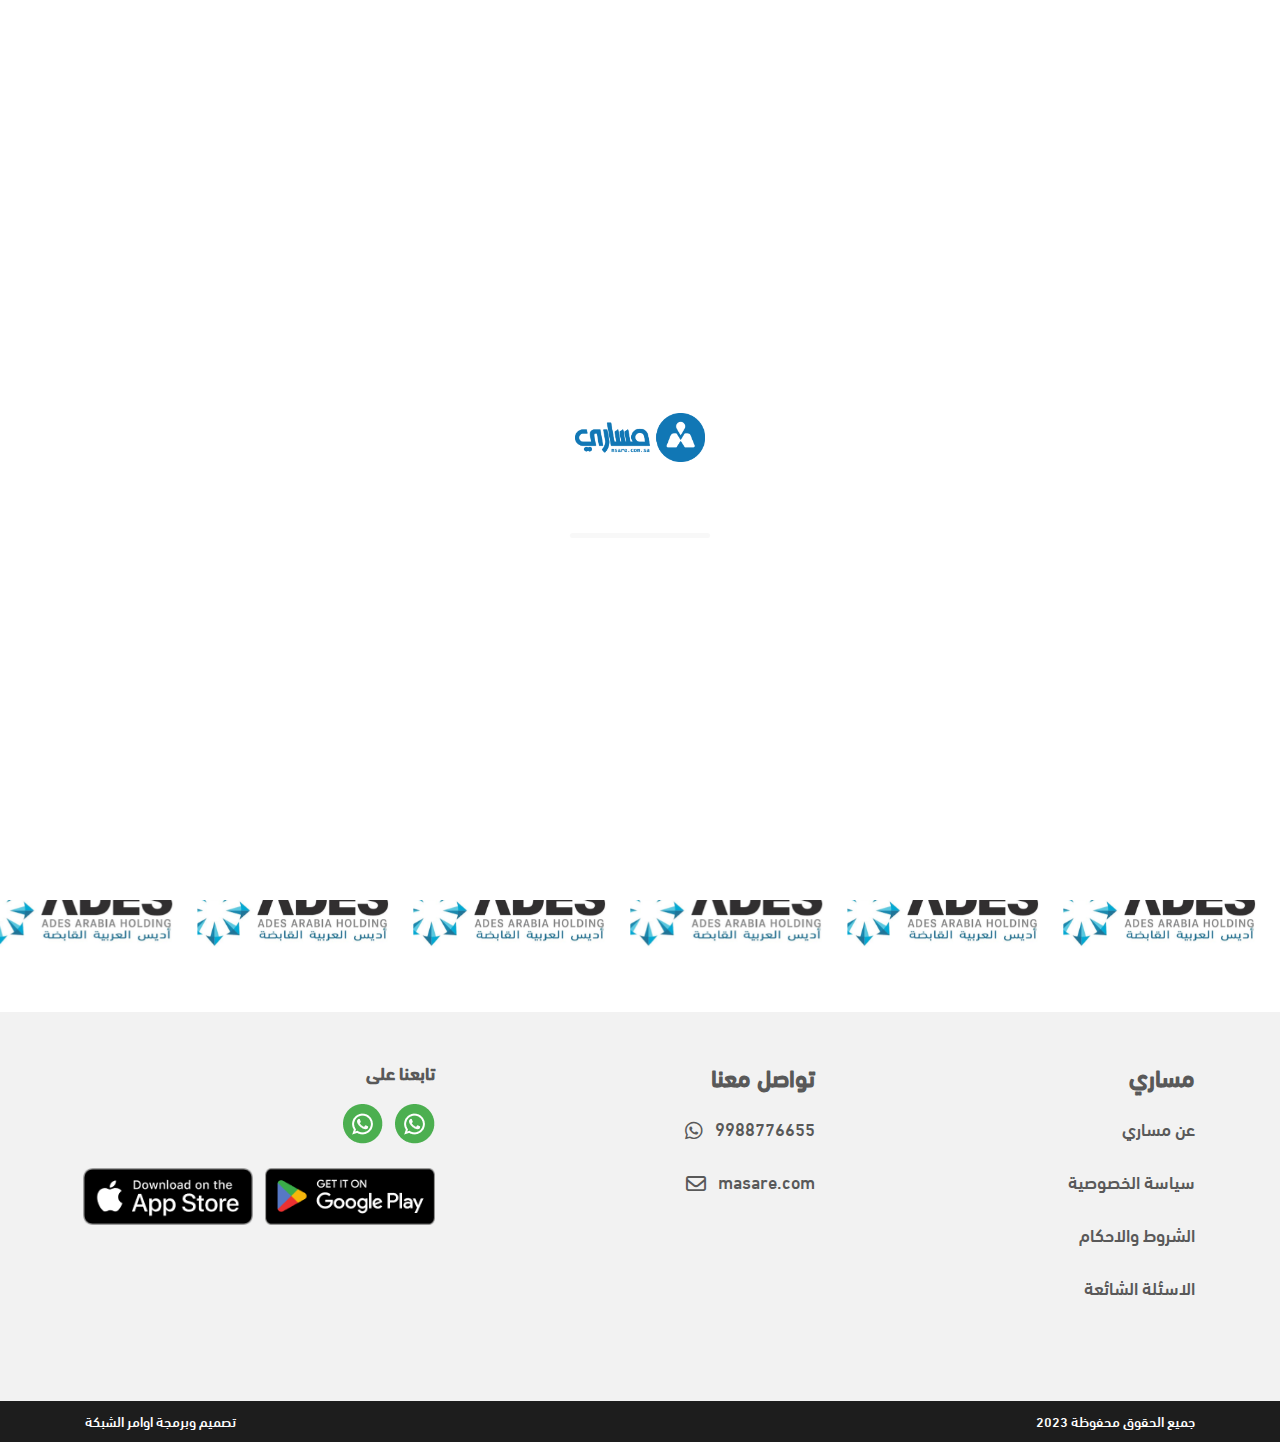
<file: index.html>
<!DOCTYPE html>
<html lang="en">
  <head>
    <meta charset="UTF-8" />
    <meta http-equiv="X-UA-Compatible" content="IE=edge" />
    <meta name="viewport" content="width=device-width, initial-scale=1.0" />
    <link rel="icon" type="image/x-icon" href="imgs/Frame.png" />
    <link
      rel="stylesheet"
      href="https://cdnjs.cloudflare.com/ajax/libs/font-awesome/6.2.0/css/all.min.css"
    />
    <link rel="stylesheet" href="css/bootstrap.min.css.map" />
    <link rel="stylesheet" href="css/bootstrap.min.css" />
    <!-- Owl Carousel -->
    <link rel="stylesheet" href="css/owl.carousel.min.css" />
    <link rel="stylesheet" href="css/owl.theme.default.min.css" />
    <link rel="stylesheet" href="css/style.css" />
    <!-- <link rel="stylesheet" href="css/ltr-style.css" /> -->
    <title>msary</title>
  </head>
  <body>
    <div class="nav-layer"></div>
    <!--start loader-->
    <div class="loader">
      <div class="logo-co-p">
        <img src="imgs/mainlogo.png" alt="img" />
      </div>
      <div id="progressbar"></div>
    </div>
    <!--End loader-->
    <!--start header-->
    <header class="header bg-header">
      <div class="container">
        <a href="index.html" class="logo"
          ><img src="imgs/mainlogo.png" alt=""
        /></a>
        <ul class="links">
          <li><a href="index.html">الرئيسية</a></li>
          <li><a href="who-us.html">عن مساري</a></li>
          <li><a href="Faqs.html">الاسئلة الشائعة</a></li>
        </ul>

        <div class="media-spe">
          <a href="#" class="lang-switch"> En </a>

          <span class="coll-icon">
            <span></span>
            <span></span>
            <span></span>
          </span>
        </div>
      </div>
    </header>
    <!--End header-->
    <!--start content-->
    <div class="content">
      <div class="landing-page section-pad">
        <div class="container">
          <div class="row">
            <div class="col-md-6 col-12 mb-3">
              <h2 class="mb-4 color-main font-bold">الوظيفة صارت حولك</h2>
              <p class="main-p mb-4">
                هذا النص هو مثال لنص يمكن أن يستبدل في نفس المساحة، لقد تم توليد
                هذا النص من مولد النص العربى، حيث يمكنك أن تولد مثل هذا النص
              </p>
              <div class="flex-sm-gap mb-4">
                <a href="search-for.html" class="main-btn up mb-4"
                  >باحث عن عمل</a
                >
                <a href="owner.html" class="main-btn3 up3 mb-4">صاحب عمل</a>
              </div>
              <div class="flex-sm-gap">
                <div>
                  <a href="#" class="download-now">
                    <img src="imgs/Google_Play_Store_badge_EN 1.png" alt="" />
                  </a>
                </div>
                <div>
                  <a href="#" class="download-now">
                    <img src="imgs/Group.png" alt="img" />
                  </a>
                </div>
              </div>
            </div>
            <div class="col-md-6 col-12 mb-3">
              <div class="left-img-land">
                <img src="imgs/Component 3 – 6.png" alt="img" />
              </div>
            </div>
          </div>
        </div>
      </div>
      <div class="companies-section section-pad">
        <h3 class="text-center color-main font-bold mb-5 pb-3">شركاء النجاح</h3>
        <div class="partners-carousel owl-carousel">
          <img src="imgs/ADES logo.png" alt="" class="partners-item" />
          <img src="imgs/ADES logo.png" alt="" class="partners-item" />
          <img src="imgs/ADES logo.png" alt="" class="partners-item" />
          <img src="imgs/ADES logo.png" alt="" class="partners-item" />
          <img src="imgs/ADES logo.png" alt="" class="partners-item" />
          <img src="imgs/ADES logo.png" alt="" class="partners-item" />
          <img src="imgs/ADES logo.png" alt="" class="partners-item" />
          <img src="imgs/ADES logo.png" alt="" class="partners-item" />
        </div>
      </div>
    </div>
    <!--end content-->

    <!--start footer-->
    <div class="footer">
      <div class="main-footer">
        <div class="container">
          <div class="row">
            <div class="col-lg-4 col-md-6 col-12 mb-4">
              <div class="footer-colomn-me">
                <h4 class="font-bold mb-4">مساري</h4>
                <ul>
                  <li>
                    <a href="who-us.html">
                      <div class="my-l">عن مساري</div>
                    </a>
                  </li>
                  <li>
                    <a href="privacy.html">
                      <div class="my-l">سياسة الخصوصية</div>
                    </a>
                  </li>

                  <li>
                    <a href="conditions.html">
                      <div class="my-l">الشروط والاحكام</div>
                    </a>
                  </li>
                  <li>
                    <a href="Faqs.html">
                      <div class="my-l">الاسئلة الشائعة</div>
                    </a>
                  </li>
                </ul>
              </div>
            </div>
            <div class="col-lg-4 col-md-6 col-12 mb-4">
              <div class="footer-colomn-me">
                <h4 class="font-bold mb-4">تواصل معنا</h4>
                <ul>
                  <li>
                    <a href="tel:9988776655">
                      <div class="flex-sm-gap">
                        <div class="my-l">9988776655</div>
                        <i class="fa-brands fa-whatsapp so-ico"></i>
                      </div>
                    </a>
                  </li>
                  <li>
                    <a href="mailto:masare.com">
                      <div class="flex-sm-gap">
                        <div class="my-l">masare.com</div>
                        <i class="fa-regular fa-envelope so-ico"></i>
                      </div>
                    </a>
                  </li>
                </ul>
              </div>
            </div>
            <div class="col-lg-4 col-md-6 col-12 mb-4">
              <div class="footer-colomn-me">
                <h6>تابعنا على</h6>
                <ul class="mb-4">
                  <div class="flex-socials">
                    <a href="#"><img src="imgs/whats.png" alt="" /></a>
                    <a href="#"><img src="imgs/whats.png" alt="" /></a>
                  </div>
                </ul>
                <div class="flex-sm-gap">
                  <a href="#" class="download-now">
                    <img src="imgs/Google_Play_Store_badge_EN 1.png" alt="" />
                  </a>
                  <a href="#" class="download-now">
                    <img src="imgs/Group.png" alt="img" />
                  </a>
                </div>
              </div>
            </div>
          </div>
        </div>
      </div>
      <div class="down-footer">
        <div class="container">
          <div class="down-footer-r font14">جميع الحقوق محفوظة 2023</div>
          <div class="down-footer-l font14">تصميم وبرمجة اوامر الشبكة</div>
        </div>
      </div>
    </div>
    <!--end footer-->

    <script src="js/jquery-3.5.1.min.js"></script>
    <script src="js/bootstrap.min.js"></script>
    <!-- Owl Carousel -->
    <script src="js/owl.carousel.min.js"></script>
    <script src="js/main.js"></script>

    <!-- Carousel -->
    <script>
      $(document).ready(function () {
        $(".partners-carousel").owlCarousel({
          items: 2,
          loop: true,
          rtl: true,
          margin: 20,
          dots: false,
          autoplay: true,
          slideTransition: "linear",
          autoplayTimeout: 2800,
          autoplaySpeed: 2800,
          autoplayHoverPause: true,
          responsive: {
            800: {
              items: 6,
            },
            600: {
              items: 4,
            },
            400: {
              items: 3,
            },
          },
        });
      });
    </script>
  </body>
</html>
</file>
<file: css/style.css>
html {
  scroll-behavior: smooth;
}
@font-face {
  font-family: ghgjhg;
  src: url("../fonts/DINNextLTArabic-Medium-4.ttf");
}
:root {
  --secondColor: rgb(191 211 231);
  --main-bg: #f5f5f5;
  --danger: rgb(241 79 79);
  --orange: rgb(255 183 43);
  --sec-main: rgb(128 209 206);
  --main: #0077b5;
  --main2: #129c9a;
  --gray: #6d6969;
  --color-white: #fff;
}
body {
  direction: rtl;
  text-align: right;
  font-family: "ghgjhg", sans-serif;
  overflow-x: hidden;
  font-size: 18px;
}
::-webkit-scrollbar {
  width: 5px;
  height: 5px;
  border-radius: 5px;
}

/* Track */
::-webkit-scrollbar-track {
  background: #ddd;
  border-radius: 5px;
}
::-webkit-scrollbar-thumb {
  background: var(--main);
  border-radius: 5px;
}
/* general classes */
/* .container {
  max-width: 84% !important;
  margin: 0 auto !important;
} */
@media (max-width: 1024px) {
  .container {
    max-width: 100% !important;
    margin: 0 auto !important;
  }
}
.color-main {
  color: var(--main) !important;
}
.bg-main {
  background-color: var(--main-bg) !important;
}
.bg-blue {
  background-color: var(--main) !important;
}
.color-white {
  color: var(--color-white) !important;
}
.color-orange {
  color: var(--orange) !important;
}
ul {
  list-style: none;
  padding: 0;
  margin: 0;
}
.m-top-20 {
  margin: 20px 0;
}
a,
a:hover {
  text-decoration: none;
}
a {
  color: black;
  transition: all 0.3s ease-in-out;
}
a:hover {
  color: var(--main);
}
.up:hover {
  -webkit-box-shadow: inset 0 -4.25em 0 0 var(--color-white);
  box-shadow: inset 0 -4.25em 0 0 var(--color-white);
  color: var(--main) !important;
}
.up3:hover {
  -webkit-box-shadow: inset 0 -4.25em 0 0 var(--main);
  box-shadow: inset 0 -4.25em 0 0 var(--main);
  color: var(--color-white) !important;
}
.up2:hover {
  -webkit-box-shadow: inset 0 -4.25em 0 0 var(--color-white);
  box-shadow: inset 0 -4.25em 0 0 var(--color-white);
  color: var(--main2) !important;
}
.font14 {
  font-size: 14px;
}
.font13 {
  font-size: 13px;
}
.font15 {
  font-size: 15px;
}
.gray-col {
  color: var(--gray);
}
.content {
  min-height: 500px;
}
/* start header */
.header {
  position: sticky;
  width: 100%;
  top: 0;
  right: 0;
  z-index: 999;
  background: transparent;
  padding: 12px 0px;
  transition: all 0.4s ease-in-out;
  background-color: var(--color-white);
}
.header .container {
  display: flex;
  align-items: center;
  justify-content: space-between;
}
.logo img {
  width: 135px;
}
.links {
  display: flex;
  align-items: center;
  gap: 46px;
  transition: all 0.8s cubic-bezier(0.68, -0.3, 0.265, 1.3);
  color: var(--color-white);
}
.main-btn {
  display: block;
  text-align: center;
  width: 140px;
  padding: 10px 0;
  background-color: var(--main);
  color: var(--color-white);
  border: 1px solid transparent;
  border-radius: 25px;
  transition: all 0.3s ease-in-out;
}
.main-btn2 {
  display: block;
  text-align: center;
  width: 140px;
  padding: 10px 0;
  background-color: var(--main2);
  color: var(--color-white);
  border: 1px solid transparent;
  border-radius: 25px;
  transition: all 0.3s ease-in-out;
}
.main-btn.lg {
  width: 220px;
}
.main-btn2.lg {
  width: 220px;
}
.main-btn.xl {
  width: 280px;
}
.main-btn2.xl {
  width: 280px;
}
.main-btn3.lg {
  width: 220px;
}
.main-btn3.xl {
  width: 280px;
}
.main-btn3 {
  display: block;
  text-align: center;
  width: 140px;
  padding: 10px 0;
  background-color: transparent;
  color: var(--main);
  border: 1px solid var(--main);
  border-radius: 25px;
  transition: all 0.3s ease-in-out;
}
.media-spe {
  display: flex;
  align-items: center;
  gap: 18px;
}
.loader {
  display: -webkit-box;
  display: -ms-flexbox;
  display: flex;
  -webkit-box-align: center;
  -ms-flex-align: center;
  align-items: center;
  -webkit-box-pack: center;
  -ms-flex-pack: center;
  justify-content: center;
  position: fixed;
  top: 0;
  width: 100%;
  height: 100%;
  background-color: var(--color-white);
  z-index: 99999999;
  flex-direction: column;
  gap: 20px;
}
.loader img {
  width: 17%;
}
@keyframes progress-bar {
  0% {
    left: -100%;
  }
  100% {
    left: 55%;
  }
}
#progressbar {
  background-color: #f8f8f8;
  height: 5px;
  border-radius: 30px;
  /* position: relative;
    top: 50%;
    left: 50%;
    transform: translate(-50%); */
  overflow: hidden;
  width: 140px;
}
#progressbar::before {
  width: 5vw;
  position: relative;
  left: -100%;
  background-color: var(--main);
  content: " ";
  display: block;
  height: 5px;
  border-radius: 30px;
  animation: 1s progress-bar 0.6s infinite alternate ease-in-out;
}
.logo-co-p {
  width: 150px;
  height: 150px;
  border-radius: 50%;
  /* background-color: var(--main); */
  display: flex;
  align-items: center;
  justify-content: center;
  padding: 10px;
}
.logo-co-p img {
  width: 100%;
}
.flex-bet-main {
  display: flex;
  justify-content: space-between;
}

.noti {
  position: relative;
  width: 46px;
  height: 46px;
  border-radius: 50%;
  background-color: #f9fbfd;
  color: var(--main);
  display: flex;
  align-items: center;
  justify-content: center;
  border: none;
  outline: none;
  font-size: 18px;
}
.lang-switch {
  position: relative;
  width: 46px;
  height: 46px;
  border-radius: 50%;
  background: transparent;
  color: var(--main2);
  display: flex;
  align-items: center;
  justify-content: center;
  border: 1px solid var(--main2);
  outline: none;
  font-size: 16px;
  font-weight: bold;
}
.noti img {
  width: 25px;
}
.dot-spe {
  position: absolute;
  top: -6px;
  right: 0;
  width: 18px;
  height: 18px;
  border-radius: 50%;
  background-color: #ff0303;
  font-size: 10px;
  display: flex;
  align-items: center;
  justify-content: center;
  color: var(--color-white) !important;
}
.section-pad {
  padding: 60px 0;
}
.main-p {
  line-height: 34px;
  font-size: 16px;
}
.flex-sm-gap {
  display: flex;
  align-items: center;
  gap: 12px;
}
.flex-group-me {
  display: flex;
  align-items: center;
  justify-content: center;
  gap: 10px;
}
.left-ico {
  margin-left: 5px;
  font-size: 18px;
}
.left-img-land {
  padding: 0px 50px;
}
.left-img-land img {
  width: 100%;
  height: 500px;
  object-fit: contain;
}
.font-bold {
  font-weight: bold;
}
.about-box-img {
  width: 70px;
  height: 70px;
  object-fit: contain;
}
.icon-who {
  color: var(--main2);
  font-size: 55px;
}
.about-box {
  padding: 25px;
  border: 1px solid var(--main2);
  border-radius: 12px;
  height: 100%;
  transition: all 0.3s ease-in-out;
}
.app-right {
  padding: 60px 0;
}
.app-left {
  height: 100%;
}
.about-box:hover {
  /* background-color: var(--main2);
  color: var(--color-white) !important; */
  transform: translateY(-10px);
}
/* new */
.flex-app-go {
  display: flex;
  align-items: center;
  gap: 14px;
  background-color: #000;
  color: var(--color-white);
  display: flex;
  align-items: center;
  justify-content: center;
  width: 230px;
  border-radius: 10px;
  padding: 16px 6px;
}
.flex-app-go i {
  font-size: 24px !important;
}
a.flex-app-go:hover {
  transform: translateX(-6px);
  color: #fff !important;
}
.border-box-main {
  border: 1px solid #ddd;
  padding: 22px 30px;
  border-radius: 14px;
  color: #595959;
  font-size: 21px;
}
.align-center {
  align-items: center !important;
}
.main-p {
  color: #595959 !important;
  font-size: 17px;
}
.center-border {
  border-left: 1px solid var(--main);
}
.padding-pc {
  padding: 22px;
}
.center-border {
  display: grid;
  place-items: center;
}
.bg-header {
  box-shadow: 0px 1px 4px 1px rgb(0 0 0 / 10%);
}
.download-now img {
  width: 170px;
}
.app-section {
  /* padding: 60px 0; */
  background-color: var(--main);
  color: var(--color-white);
}
.show-app-left {
  position: relative;
  z-index: 1;
}
.min-h-spe {
  min-height: 560px;
}
.animated-imgs-del {
  height: 100%;
}
.animated-imgs-del img {
  width: 100%;
  height: 100%;
}
.relative-parent {
  position: relative;
}
.app-section {
  overflow: hidden;
}
.partners-item {
  max-width: 250px;
  max-height: 170px;
  width: -moz-fit-content !important;
  width: fit-content !important;
  margin: 0 auto;
  /* object-fit: cover; */
}
.so-ico {
  font-size: 20px;
  transform: translateY(2px);
}
/*start footer*/
.main-footer {
  padding: 50px 0;
  background-color: #f2f2f2;
  color: #595959;
}
.footer-colomn-me > img {
  width: 160px;
  margin-bottom: 12px;
}
.footer-colomn-me > h6 {
  font-weight: bold;
  font-size: 18px;
  margin-bottom: 20px;
}
.footer-colomn-me li {
  margin-bottom: 26px;
}
.footer-colomn-me li a {
  display: flex;
  align-items: center;
  gap: 10px;
  color: #595959;
  transition: all 0.3s ease-in-out;
  width: fit-content;
}
.footer-colomn-me li a:hover {
  transform: translateX(-10px);
}
.dot-foot {
  width: 6px;
  height: 6px;
  background-color: var(--color-white);
  margin-top: 4px;
}
.dot-foot-icon {
  color: var(--main-solid);
}
.flex-socials {
  display: flex;
  align-items: center;
  gap: 12px;
  flex-wrap: wrap;
}
.flex-socials a:hover {
  transform: translateY(-6px);
}
.flex-socials img {
  width: 40px;
  height: 40px;
}
.sm-img {
  width: 40px;
}
.down-footer {
  background-color: #1d1d1d;
  color: var(--color-white);
  padding: 10px 0;
}
.down-footer .container {
  display: flex;
  align-items: center;
  justify-content: space-between;
  font-size: 15px;
}
.down-footer-m {
  display: flex;
  align-items: center;
  gap: 25px;
}
.down-footer-m img {
  width: 45px;
}
@media (max-width: 1024px) {
  .down-footer .container {
    flex-direction: column;
  }
  .down-footer {
    padding: 8px 0;
  }
}
.foot-lo img {
  width: 120px;
}
/* explore jobs */
.top-links {
  display: flex;
  align-items: center;
  gap: 5px;
  font-size: 14px;
}
/*select 2*/
.no-search .select2-search {
  display: none;
}
.select2-selection .select2-selection--single {
  height: 48px;
}
.select2-container {
  width: 100% !important;
}
.select2-selection__arrow {
  display: none;
}
.select2-container--default .select2-selection--single {
  height: 48px;
  border: 1px solid #ddd;
  border-radius: 28px;
}
.select-personal .select2-container--default .select2-selection--single {
  background-color: #f5f5f5;
  border: none;
  padding-right: 34px;
}
.select-personal.no-pad .select2-container--default .select2-selection--single {
  background-color: #f5f5f5;
  border: none;
  padding-right: 6px;
}
.select2-container--default
  .select2-selection--single
  .select2-selection__rendered {
  line-height: 44px;
  color: var(--gray);
  font-size: 14px;
  padding-right: 12px;
}
.main-input-cont {
  position: relative;
}
.main-float {
  position: absolute;
  top: 38px;
  left: 15px;
  pointer-events: none;
}
.select2-container .select2-selection--multiple {
  min-height: 48px;
  border: 1px solid #ddd;
  border-radius: 25px;
  background-color: #f5f5f5;
}
.select2-container--default .select2-search--inline .select2-search__field {
  font-size: 14px;
  position: absolute;
  top: 9px;
  right: 16px;
  font-family: "myfont", sans-serif;
  color: var(--gray) !important;
  text-align: right;
}
.select2-container--default.select2-container--focus
  .select2-selection--multiple {
  border: 1px solid #ddd;
  min-height: 48px;
}
.select2-container--default
  .select2-selection--multiple
  .select2-selection__choice {
  padding: 8px 30px;
  background-color: #ecf5f6;
  color: #000;
  border: none;
  border-radius: 10px;
  border: 1px solid var(--main2);
}
.select2-container--default
  .select2-selection--multiple
  .select2-selection__choice__remove {
  width: 20px;
  height: 20px;
  background-color: red;
  color: var(--color-white);
  border-radius: 50% !important;
  margin-right: 5px;
  transition: all 0.3s ease-in-out !important;
  position: absolute;
  z-index: 2;
  top: 2px;
  left: 2px;
  display: flex;
  align-items: center;
  justify-content: center;
}
.select2-container--default
  .select2-selection--multiple
  .select2-selection__choice__remove:hover {
  background-color: var(--color-white);
  color: red;
}
.select2-container--default
  .select2-results__option--highlighted.select2-results__option--selectable {
  background-color: var(--main);
}
/* Firefox */
input[type="number"] {
  -moz-appearance: textfield;
  appearance: textfield;
}
input::-webkit-outer-spin-button,
input::-webkit-inner-spin-button {
  -webkit-appearance: none;
  margin: 0;
}
.pointer-click {
  cursor: pointer;
  pointer-events: auto;
}
.done-img-m {
  width: 130px;
}
.dont-have a {
  color: var(--main) !important;
}
.margin-auto {
  margin-inline: auto;
}
.all-selects {
  padding: 30px 0;
  background-color: #f1f5f8;
}
.rerender {
  background: transparent;
  border: none;
  outline: none;
  text-decoration: underline;
  color: var(--main);
}
.job-box {
  padding: 12px;
  border-radius: 10px;
  border: 1px solid #ddd;
  border-top: 2px solid var(--main2);
  display: block;
}

.flex-dbl-sm-gap {
  display: flex;
  gap: 10px;
  /* align-items: center; */
}
.yellow-name {
  padding: 5px;
  border-radius: 4px;
  background-color: #fab000;
  color: var(--color-white);
}
.build-name {
  color: var(--main2);
}
.font16 {
  font-size: 16px !important;
}
.man-img {
  width: 56px;
  height: 56px;
  border-radius: 5px;
}
.default-div {
  width: 100%;
}
.color-blue {
  color: var(--main);
}
.active-main .color2 {
  color: var(--main2);
}

.color-main2 {
  color: var(--main2);
}

.font10 {
  font-size: 10px;
}

.who-img {
  max-width: 180px;
}
.trans {
  background: transparent;
  border: none;
}
.red-bg {
  background-color: #e34343;
  color: var(--color-white);
}
.red-bg:hover {
  color: #e34343 !important;
}
.font17 {
  font-size: 17px;
}
.font16 {
  font-size: 16px;
}

/*faqs*/
.all-qestion {
  padding: 14px 20px;
  border: 1px solid #ddd;
  display: flex;
  align-items: center;
  justify-content: space-between;
  border-radius: 8px;
}
.parent-faq {
  padding: 10px;
}
.dafeult-faq-icon {
  transition: all 0.3s ease-in-out;
}
.collapse-spe[aria-expanded="true"] .dafeult-faq-icon {
  transform: rotate(180deg);
}

.small-screen {
  display: none;
}

.left-ico-head {
  margin-right: 20px;
}
.main-btn.def {
  width: 190px;
}
.main-btn2.def {
  width: 190px;
}

.links li a.active {
  color: var(--main);
}
.hide-mob{
  min-width: 120px;
}

@media (max-width: 1024px) {
  .hide-mob {
    display: none;
  }
  .flex-center-spe h1 {
    font-size: 37px;
  }
  .coll-icon {
    position: relative;
    cursor: pointer;
    background-color: var(--main);
    width: 40px;
    height: 40px;
    border-radius: 5px;
    display: flex;
    place-items: center;
    overflow: hidden;
    transition: 0.3s;
  }

  .coll-icon.active {
    box-shadow: 0 1px 5px rgb(0 0 0 / 5%);
  }

  .coll-icon span {
    background-color: var(--color-white);
    width: 25px;
    height: 3px;
    border-radius: 5px;
    transition: 0.3s;
    left: 8px;
    position: absolute;
  }

  .coll-icon span:nth-child(1) {
    transform: translateY(-7px);
    width: 20px;
  }

  .coll-icon span:nth-child(2) {
    transform: translateY(7px);
    width: 12px;
  }

  .coll-icon.active span:nth-child(1) {
    transform: translateY(0px) rotate(45deg);
    width: 20px;
    left: 10px;
    transition-delay: 0.125s;
    height: 2px;
  }

  .coll-icon.active span:nth-child(2) {
    transform: translateY(0px) rotate(495deg);
    width: 20px;
    left: 10px;
    transition-delay: 0.25s;
    height: 2px;
  }

  .coll-icon.active span:nth-child(3) {
    transform: translatex(100px);
  }
  /* sidebar */
  .links {
    position: fixed;
    height: 100%;
    padding-top: 60px;
    top: 0px;
    right: 0px;
    width: 280px;
    flex-direction: column;
    gap: 20px;
    /* height: calc(100vh - 0px); */
    box-shadow: 0px 1px 4px 1px rgb(0 0 0 / 12%);
    background: var(--color-white);
    justify-content: flex-start;
    gap: 40px;
    z-index: 9999999;
    transition: all 0.8s cubic-bezier(0.68, -0.3, 0.265, 1.3);
    transform: translateX(100%);
    color: #000;
    overflow-y: auto;
  }
  .links a {
    color: #000;
  }

  .nav-layer {
    position: fixed;
    top: 0px;
    right: 280px;
    width: calc(100% - 280px);
    height: calc(100% - 0px);
    z-index: 9999;
    background: rgba(0, 0, 0, 0.3);
    transition: all 0.4s ease-in-out;
    transform: translateX(-550%);
    transition: all 0.8s cubic-bezier(0.68, -0.3, 0.265, 1.3);
  }
  .links li a:hover {
    transform: translateX(10px);
  }
  .slideto {
    transform: translatex(0);
  }
  .upper-join-us {
    flex-direction: column;
  }
  .clarify-join {
    width: 100%;
  }
  .header {
    padding: 8px 0px;
  }
}
.gap-main{
  gap: 33px;
}
@media (max-width: 767px) {
  .flex-sm-gap.gap-main{
    flex-wrap: wrap;
    gap: 10px;
  }
  .flex-app-go {
    font-size: 15px;
    width: 185px;
  }
  .landing-page .flex-bet-main {
    flex-wrap: wrap;
  }
  .center-border {
    border: none;
  }
  .header {
    padding: 12px;
  }
  .big-screen {
    display: none;
  }
  .small-screen {
    display: block;
  }
  .main-btn.go-new {
    width: 42px;
    height: 42px;
    border-radius: 50%;
  }
  .main-btn2.go-new {
    width: 42px;
    height: 42px;
    border-radius: 50%;
  }
  .main-btn3.go-new {
    width: 42px;
    height: 42px;
    border-radius: 50%;
  }
  .lang-switch,
  .noti {
    width: 42px;
    height: 42px;
  }
  .media-spe {
    gap: 7px;
  }
  .logo img {
    width: 90px;
  }
  .app-left {
    display: none;
  }
  .download-now img {
    width: 140px;
  }
}
.ico-img {
  width: 24px;
}
.fa-address-card {
  color: #000;
}
</file>
<file: css/ltr-style.css>
body {
  direction: ltr;
  text-align: left;
}
/* start header */
.header {
  left: 0;
  right: unset;
}
.dot-spe {
  left: 0;
  right: unset;
}
.left-ico {
  margin-right: 5px;
  margin-left: 0px;
}
.footer-colomn-me li a:hover {
  transform: translateX(10px);
}
.select2-container--default
  .select2-selection--single
  .select2-selection__rendered {
  padding-left: 12px;
  padding-right: 0px;
}
.select2-container--default .select2-search--inline .select2-search__field {
  left: 16px;
  right: unset;
  text-align: left;
}
.select2-container--default
  .select2-selection--multiple
  .select2-selection__choice__remove {
  margin-left: 5px;
  margin-right: 0;
  right: 2px;
  left: unset;
}
.select-personal .select2-container--default .select2-selection--single {
  padding-left: 34px;
  padding-right: 0px;
}
.select-personal.no-pad .select2-container--default .select2-selection--single {
  padding-left: 6px;
  padding-right: 0px;
}
.main-float {
  right: 15px;
  left: unset;
}
.done-copy {
  right: 10px;
  left: unset;
}
.main-input-cont h6::after {
  right: -14px;
  left: unset;
}
.main-input {
  padding-left: 40px;
  padding-right: 0px;
}
.float-ri {
  left: 14px;
  right: unset;
}
.float-title {
  transform: translateX(-30px);
}
.flex-float {
  transform: translateX(-30px);
}
.position-def {
  left: 0;
  right: unset;
}
.abs-num {
  right: 15px;
  left: unset;
}
.years-main {
  margin-left: 10px;
  margin-right: 0px;
}
.left-ico-head {
  margin-left: 20px;
  margin-right: 0px;
}
.my-drop-now {
  left: 0px;
  right: unset;
}
.my-drop-now2 {
  left: 0px;
  right: unset;
}
@media (max-width: 1024px) {
  /* sidebar */
  .links {
    left: 0px;
    right: unset;
    transform: translateX(-100%);
  }
  .nav-layer {
    left: 280px;
    right: unset;

    transform: translateX(550%);
  }
  .links li a:hover {
    transform: translateX(-10px);
  }
  .slideto {
    transform: translatex(0);
  }
}
@media (max-width: 767px) {
  .flex-float {
    transform: translateX(-10px);
  }
}
.fa-angle-left {
  transform: rotate(180deg);
}
/*new */
a.flex-app-go:hover {
  transform: translateX(6px);
}
.center-border {
  border-right: 1px solid var(--main);
  border-left: none;
}
</file>
